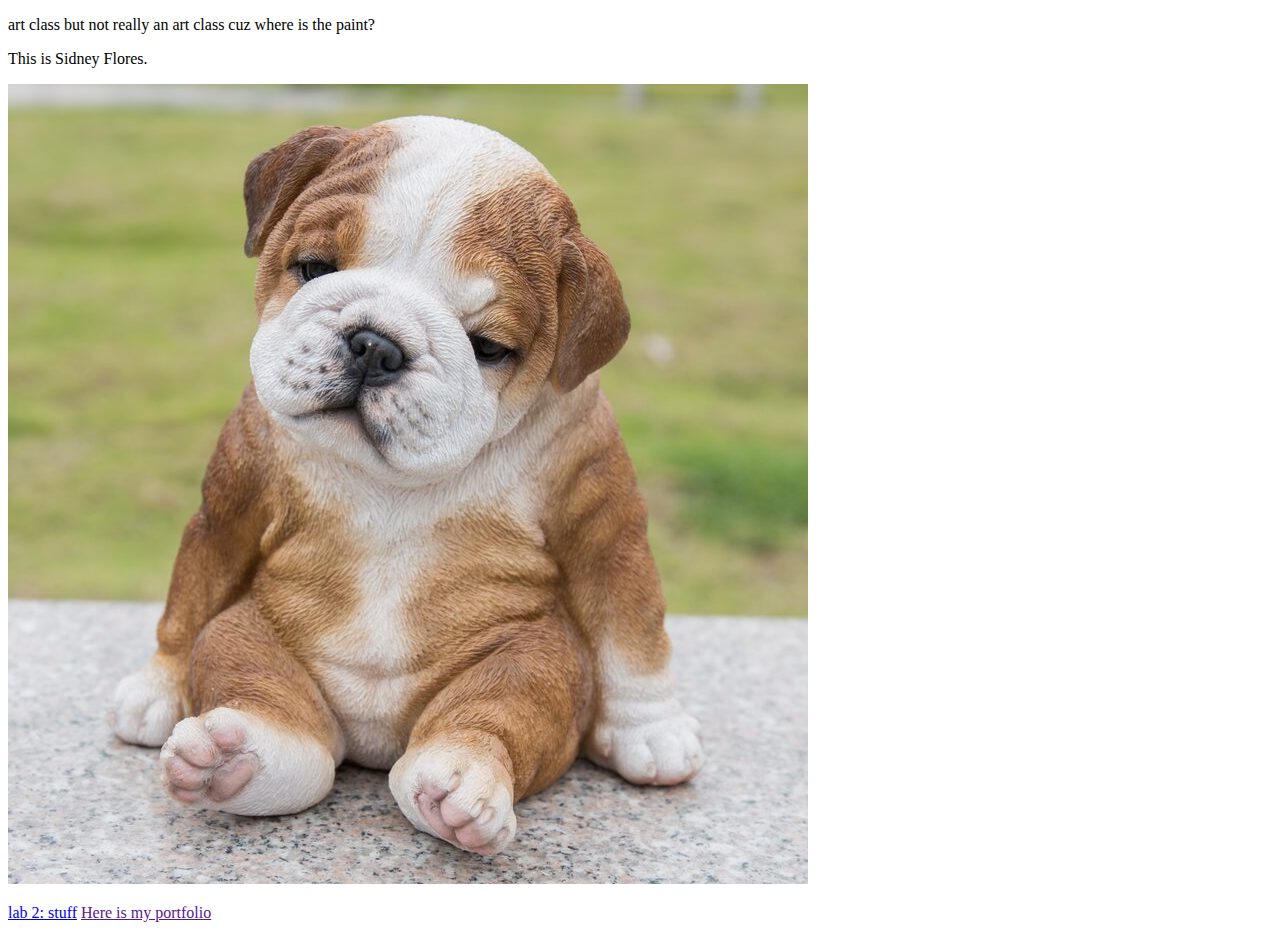
<file: index.html>
<!DOCTYPE html>
<p>
	art class
	but not really an art class
	cuz where is the paint?
	<p/>

<html>
<head>
		<p>This is Sidney Flores.</p>
<img src="img/puppy.jpg" />
		<p></p>
	<nav>
		<a href="lab2/index.html">lab 2: stuff</a>
		<a href="" target="_blank">Here is my portfolio</a>
	<nav>
		<ul>


</body>
</html>
</file>
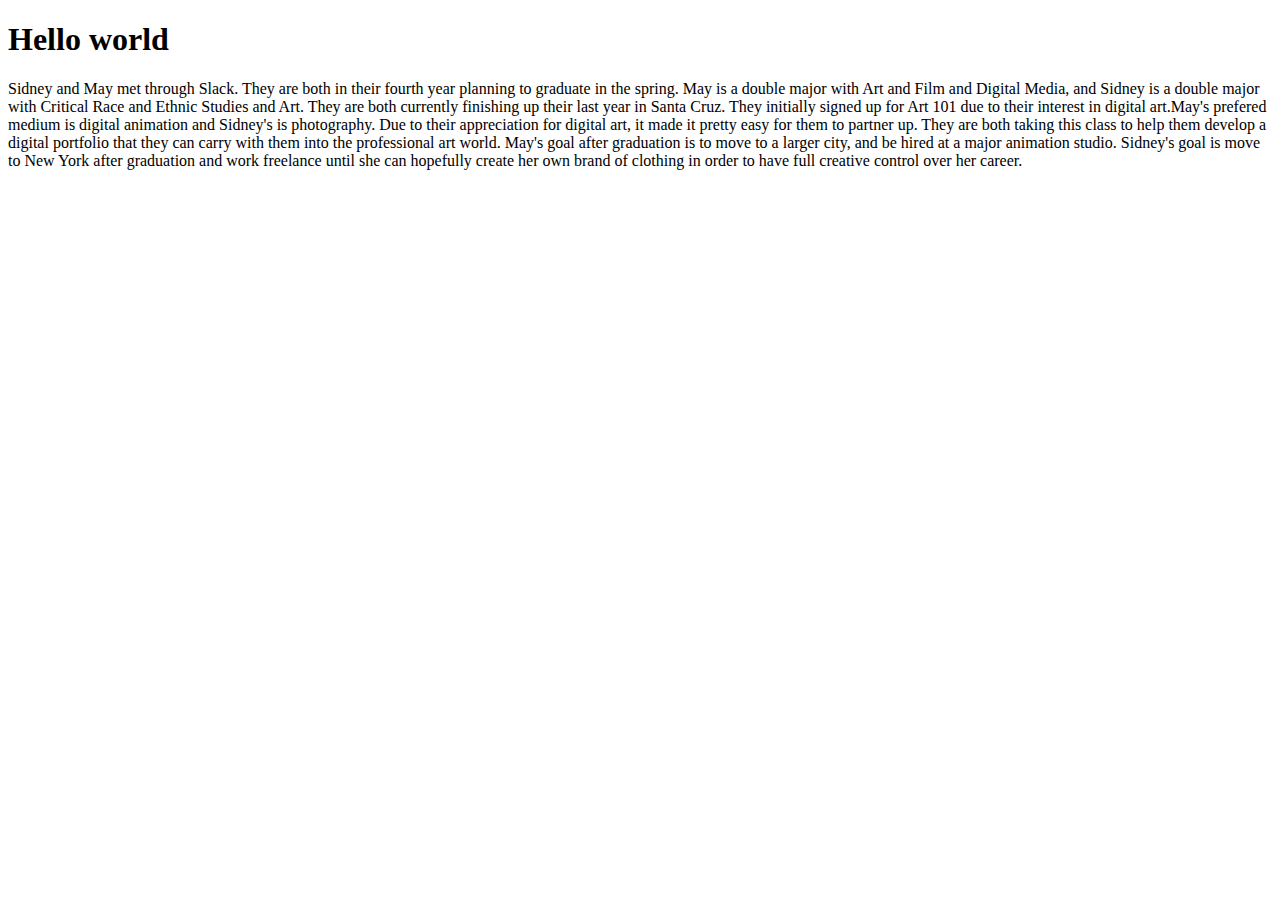
<file: lab2/index.html>
<!DOCTYPE html>
<html lang="en" dir="ltr">
	<head>
  <body>
	<div id="content">
<h1>Hello world</h1>
<p>
	<p> Sidney and May met through Slack. They are both in their fourth year
	            planning to graduate in the spring. May is a double major with Art and
	            Film and Digital Media, and Sidney is a double major with Critical Race
	            and Ethnic Studies and Art. They are both currently finishing up
	            their last year in Santa Cruz. They initially signed up for Art 101 due
	            to their interest in digital art.May's prefered medium is digital animation
	            and Sidney's is photography. Due to their appreciation for digital art,
	            it made it pretty easy for them
	            to partner up. They are both taking this class
	            to help them develop a digital portfolio that they can carry with
	            them into the professional art world. May's goal after graduation is to move
	            to a larger city, and be hired at a major animation studio.
	            Sidney's goal is move to New York after graduation and work freelance until she can
	            hopefully create her own brand of clothing in order to have full creative control over
	            her career.
	          </p>
</file>
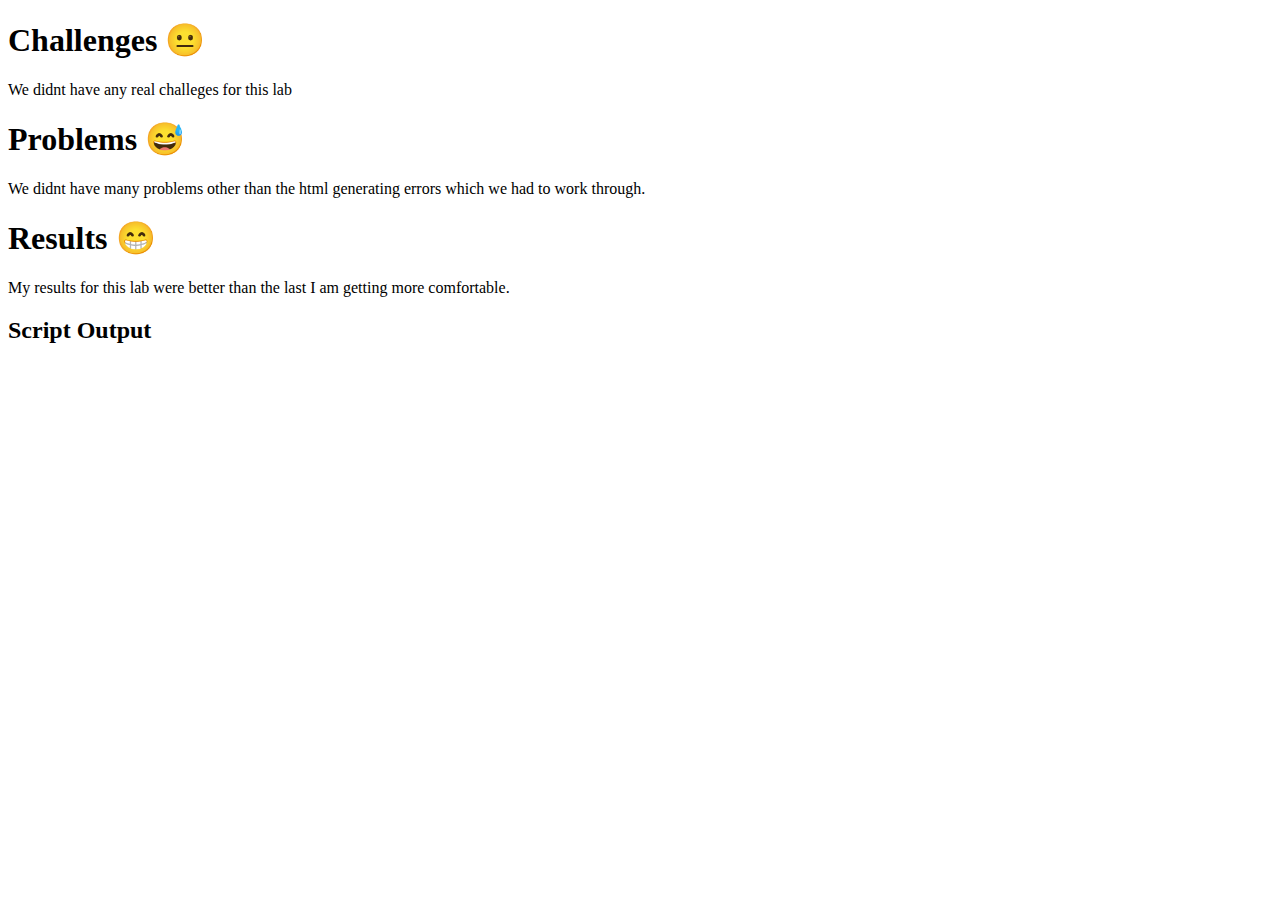
<file: lab7/index.html>
<!DOCTYPE html>
<html>
<head>
    <title> lab 7: functions</title>
</head>
  <div id="main">
    <body>
    <h1>Challenges 	&#128528; </h1>
    <p>We didnt have any real challeges for this lab</p>
    <h1>Problems 	&#128517; </h1>
    <p>We didnt have many problems other than the html generating errors which we had to work through.</p>
    <h1>Results &#128513; </h1>
    <p>My results for this lab were better than the last I am getting more comfortable.</p>
      <h2>Script Output</h2>
      <script src="js/lab7.js"></script>
    </div>
  </div>
</html>
</file>
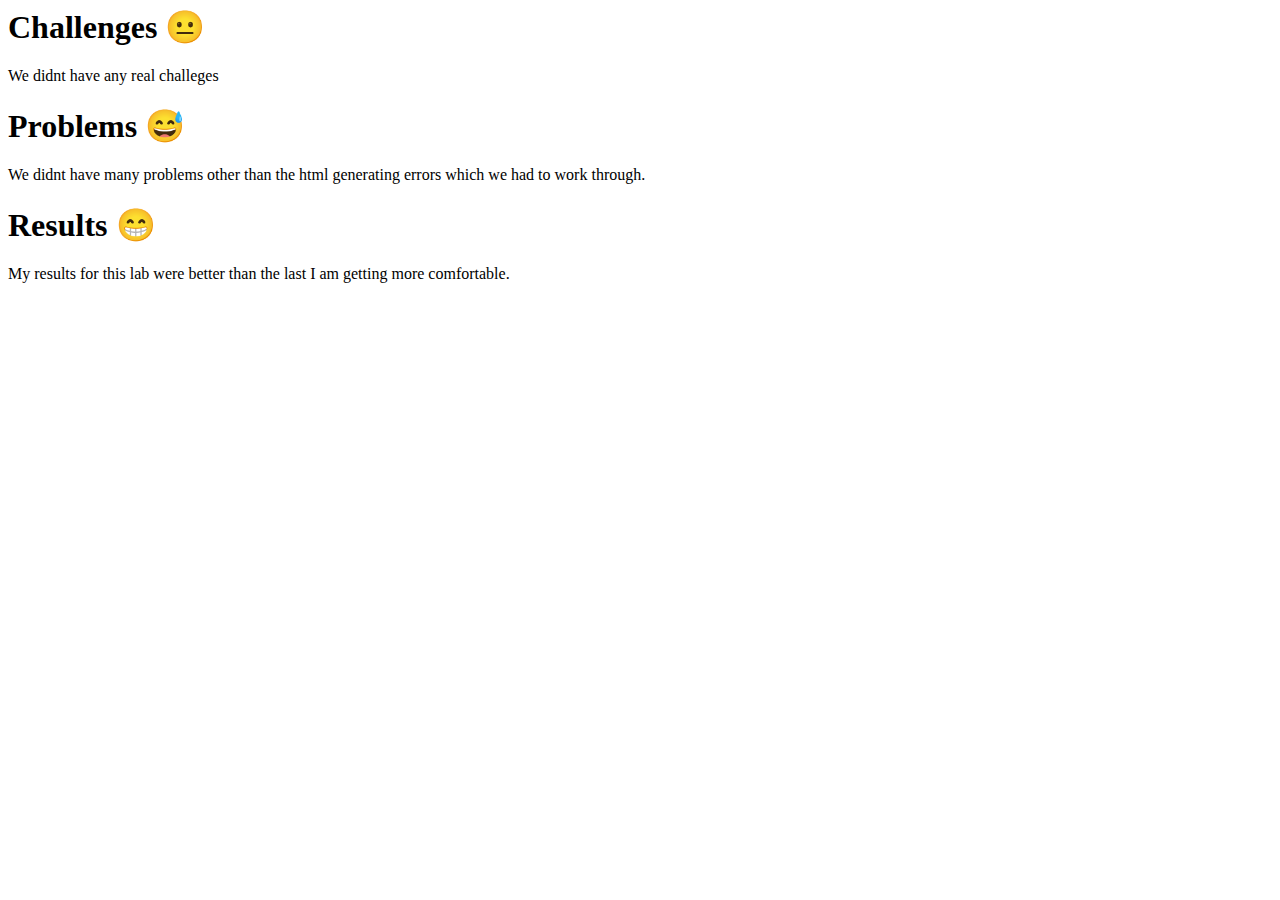
<file: lab8/index.html>
<html>
  <head>
    <title>Lab 8: Anon Functions and Callbacks </title>
    <script src="js/lab8.js"></script>
 </head>
 <body>
    <div id="content">
      <h1>Challenges 	&#128528; </h1>
      <p>We didnt have any real challeges</p>
      <h1>Problems 	&#128517; </h1>
      <p>We didnt have many problems other than the html generating errors which we had to work through.</p>
      <h1>Results &#128513; </h1>
      <p>My results for this lab were better than the last I am getting more comfortable.</p>
    </div>
  </body>
</html>
</file>
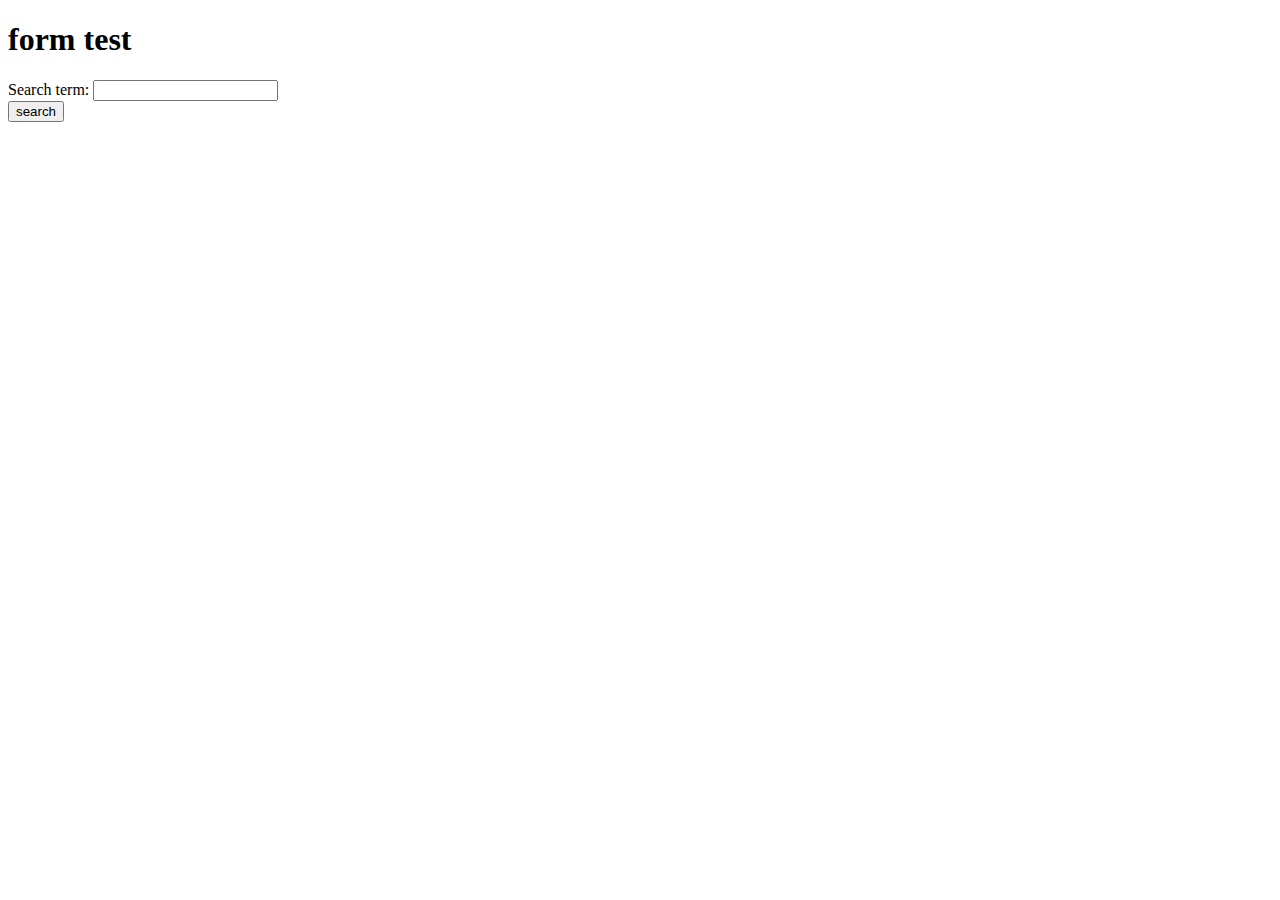
<file: experiments/forms/index.html>
<!DOCTYPE html>
<html lang="en" dir="ltr">
  <head>
    <meta charset="utf-8">
    <title></title>
  </head>
  <body>
   <h1>form test</h1>
   <form action="https://www.google.com/search" method="GET">

     Search term: <input type="text" name="q"><br>
     <input name="submit" type="submit" value= "search">
  </form>
</file>
